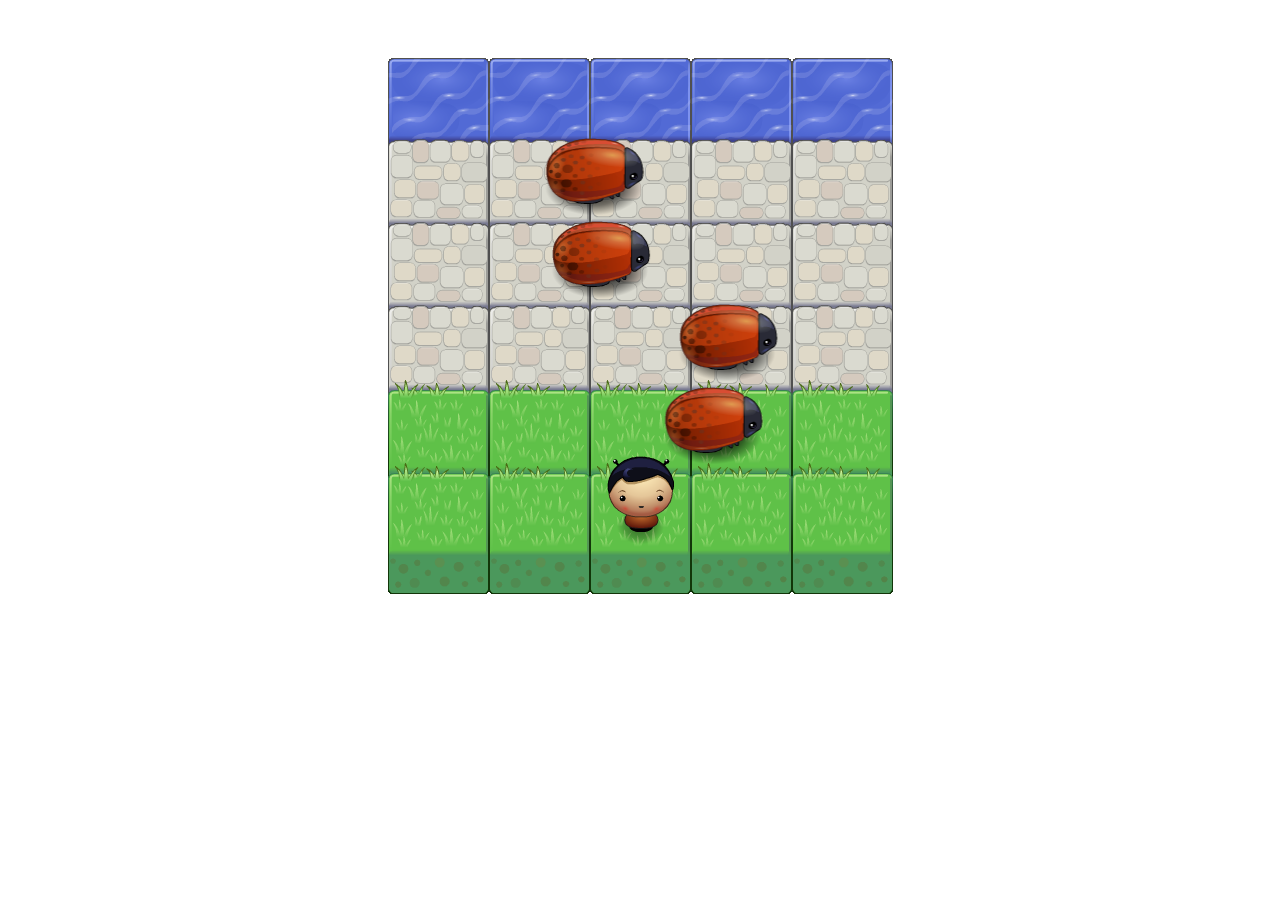
<file: arcade-game/index.html>
<!DOCTYPE html>
<html>
<head>
    <meta charset="UTF-8">
    <title>Effective JavaScript: Frogger</title>
    <link rel="stylesheet" href="css/style.css">
</head>
<body>
    <script src="js/resources.js"></script>
    <script src="js/app.js"></script>
    <script src="js/engine.js"></script>
</body>
</html>
</file>
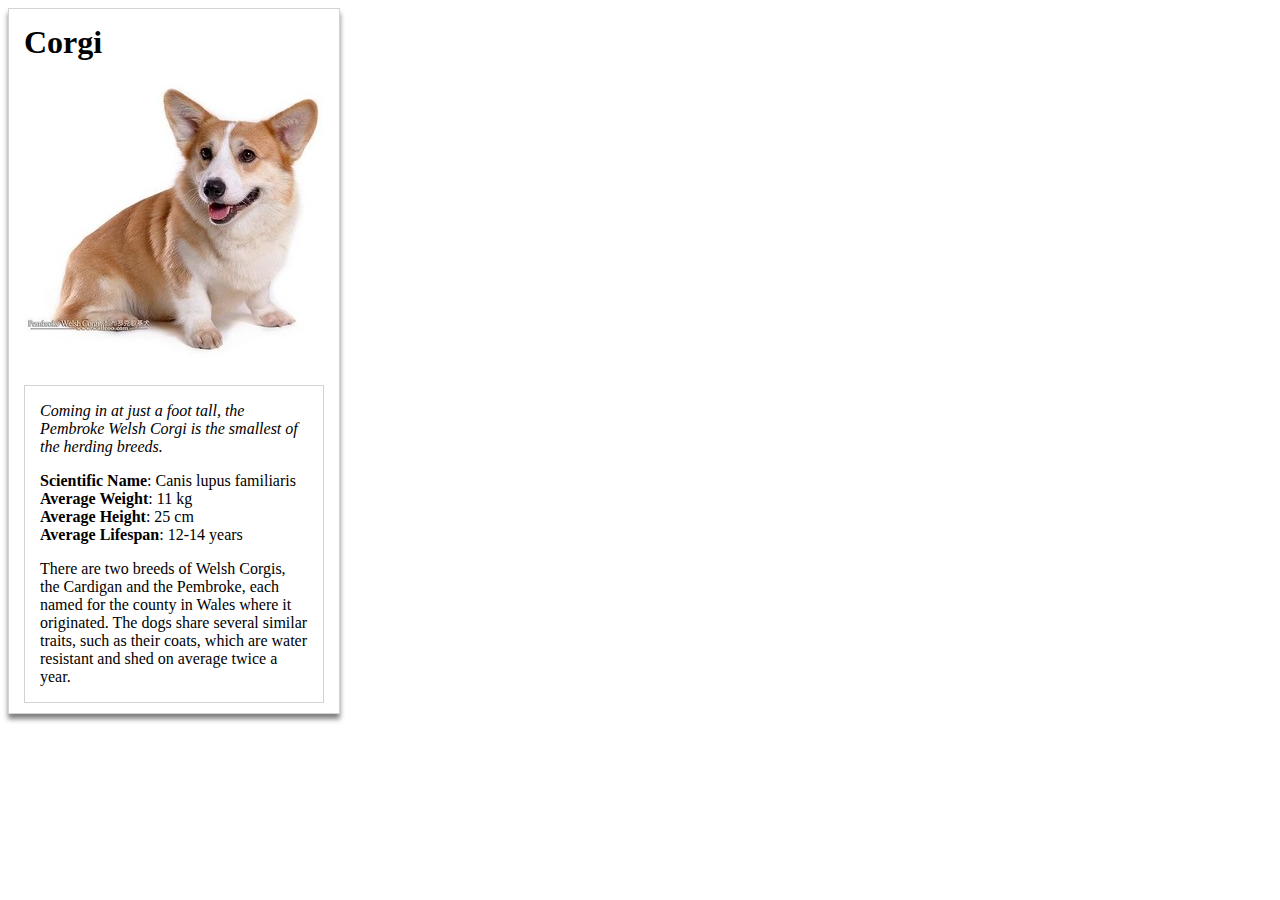
<file: animal-trading-cards/card.html>
<!DOCTYPE html>
<html>
<head>
	<meta charset="utf-8">
	<title>Building the Prototype - FEND Refresh L3 Project</title>
	<link rel="stylesheet" type="text/css" href="styles.css"/>
</head>
<body>
	<div class="container outer-container">
		<h3 class="header">Corgi</h3>
		<!-- photo credit: wikipedia.org, image taken by Ritik -->
		<img class="animal-img" src="corgi.jpeg" alt="clownfish">
		<div class="container inner-container">
			<p class="italicize padded-text">Coming in at just a foot tall, the Pembroke Welsh Corgi is the smallest of the herding breeds.</p>		
			<ul class="no-bullets padded-text">
				<li><span class="bold">Scientific Name</span>: Canis lupus familiaris</li>
				<li><span class="bold">Average Weight</span>: 11 kg</li>
				<li><span class="bold">Average Height</span>: 25 cm</li>
				<li><span class="bold">Average Lifespan</span>: 12-14 years</li>
			</ul>
			<p class="padded-text">There are two breeds of Welsh Corgis, the Cardigan and the Pembroke, each named for the county in Wales where it originated. The dogs share several similar traits, such as their coats, which are water resistant and shed on average twice a year.</p>
		</div>
	</div>
</body>
</html>
</file>
<file: arcade-game/css/style.css>
body {
    text-align: center;
}
</file>
<file: animal-trading-cards/styles.css>
/* Generic */
.italicize {
	font-style: italic;
}

.bold {
	font-weight: bold;
}

.padded-text {
	padding-left: 15px;
	padding-right: 15px;
}

/* Containers */
.container{
	border-style: solid;
	border-color: #d3d3d3;
	border-width: 1.5px;
}

.outer-container {
	width: 330px;
	box-shadow: 0 5px 5px gray;
}

.inner-container {
	margin: 10px 15px 10px 15px;
}

/* Elements */
.header {
	padding: 15px 15px 0px 15px;
	font-size: xx-large;
	margin: 0px;
}

.animal-img {
	padding: 10px 15px 0px 15px;
	margin: 0px;
}

.no-bullets {
	list-style-type: none;
	margin: 0;
}
</file>
